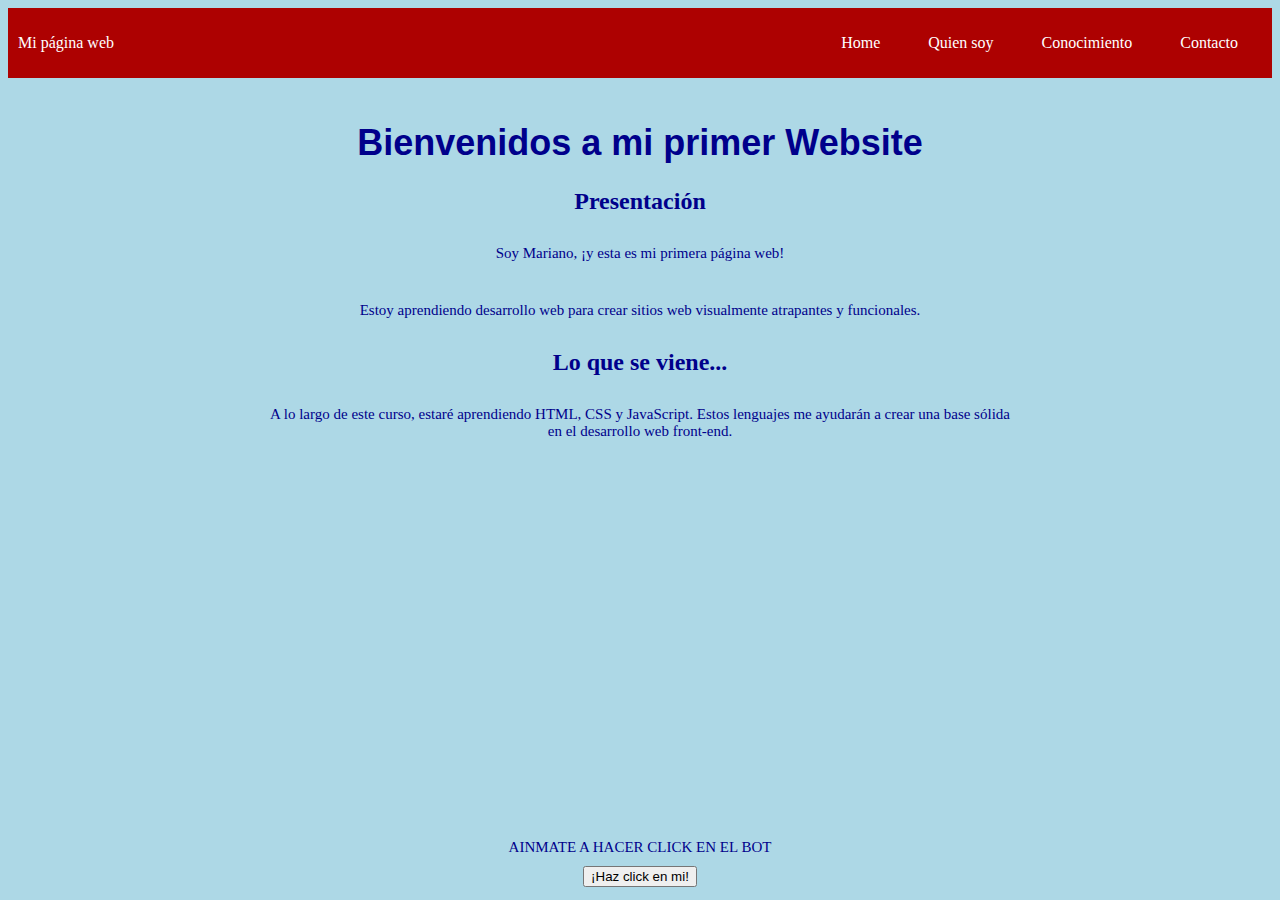
<file: index.html>
<!DOCTYPE html>
<html>
  <head>
    <title>Mi primer website</title>
    <link rel="stylesheet" href="style.css" />
  </head>
  <body>
    <header>
      <div class="container-nav">
        <nav class="navbar">
          <a href="#" class="brand">Mi página web</a>
          <ul class="nav-links">
            <li><a href="index.html">Home</a></li>
            <li><a href="about.html">Quien soy</a></li>
            <li><a href="service.html">Conocimiento</a></li>
            <li><a href="contact.html">Contacto</a></li>
          </ul>
        </nav>
        <button class="button-menu-toggle">Menu</button>
      </div>
    </header>

    <main>
      <div class="container">
        <h1>Bienvenidos a mi primer Website</h1>
        <section>
          <h2>Presentación</h2>
          <p>Soy Mariano, ¡y esta es mi primera página web!</p>
          <p>Estoy aprendiendo desarrollo web para crear sitios web visualmente atrapantes y funcionales.</p>
        </section>
        <section>
          <h2>Lo que se viene...</h2>
          <p>A lo largo de este curso, estaré aprendiendo HTML, CSS y JavaScript. Estos lenguajes me ayudarán a crear una base sólida en el desarrollo web front-end.</p>
        </section>
      </div>
      <iframe width="560" height="315" src="https://www.youtube.com/embed/qWcwFMAqpME" title="YouTube video player" frameborder="0" allow="accelerometer; autoplay; clipboard-write; encrypted-media; gyroscope; picture-in-picture; web-share" allowfullscreen></iframe>
      <br />
  </main>

  <footer>
    <p>AINMATE A HACER CLICK EN EL BOT</p>
    <div class="boton">
      <form action="" id="myForm"></form>
      <button onclick="showAlert()" aria-label="Haz clic en mí">¡Haz click en mi!</button>
    </div>
  </footer>
  
    <script src="script.js"></script>
  </body>
  
</html>
</file>
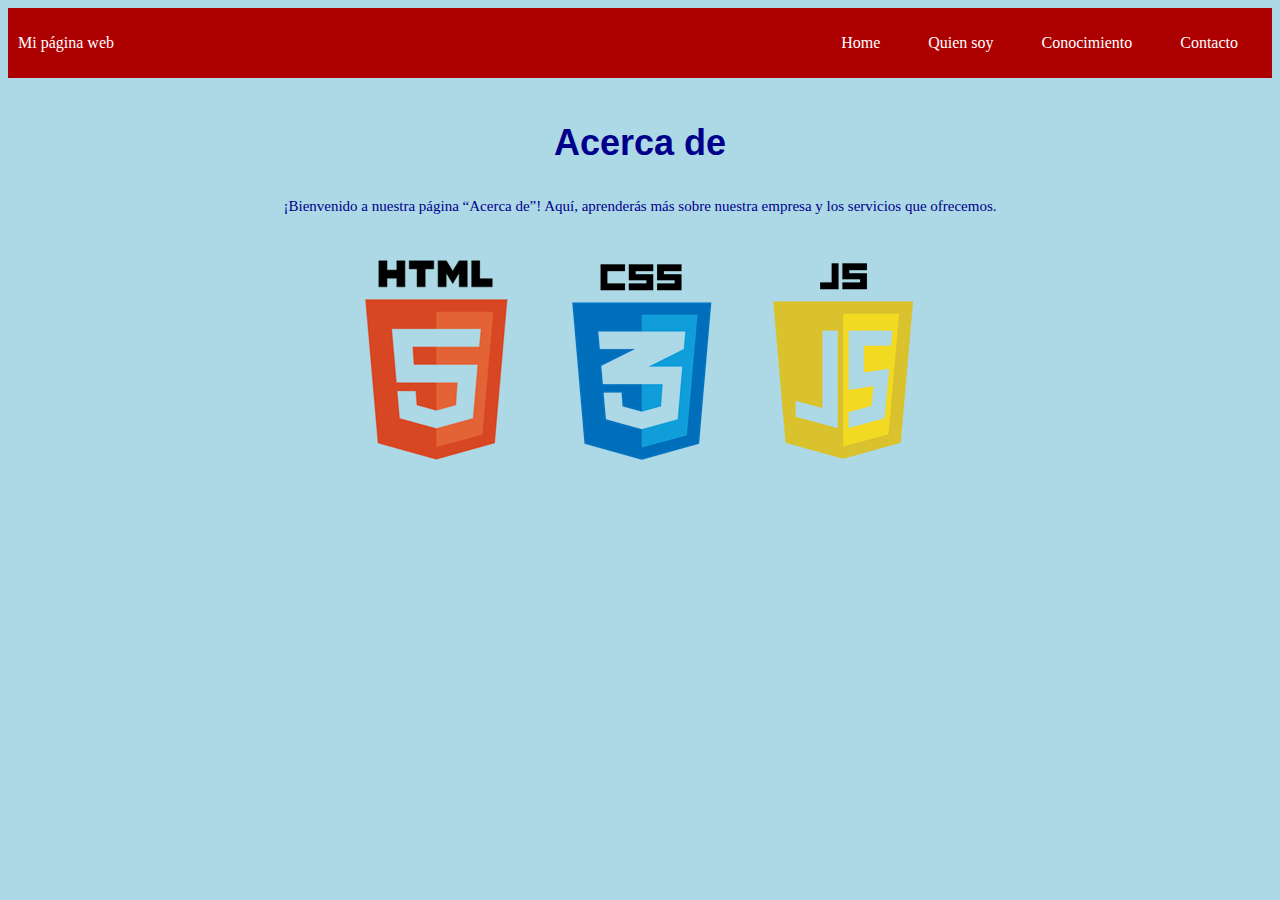
<file: about.html>
<!DOCTYPE html>
<html>
  <head>
    <title>Mi primer website</title>
    <link rel="stylesheet" href="style.css" />
  </head>
  <body>
    <header>
      <div class="container-nav">
        <nav class="navbar">
          <a href="#" class="brand">Mi página web</a>
          <ul class="nav-links">
            <li><a href="index.html">Home</a></li>
            <li><a href="about.html">Quien soy</a></li>
            <li><a href="service.html">Conocimiento</a></li>
            <li><a href="contact.html">Contacto</a></li>
          </ul>
        </nav>
        <button class="button-menu-toggle">Menu</button>
      </div>
    </header>

    <main>
      <div class="container">
        <h1>Acerca de</h1>
        <p>¡Bienvenido a nuestra página “Acerca de”! Aquí, aprenderás más sobre nuestra empresa y los servicios que ofrecemos.</p>
        <div class="images">
          <img src="img/html5.png" alt="HTML" />
          <img src="img/css3.png" alt="CSS" />
          <img src="img/javascript.png" alt="JS" />
        </div>
      </div>
    </main>

    <footer>
      <form action="" id="myForm"></form>
    </footer>
    <script src="script.js"></script>
  </body>
</html>
</file>
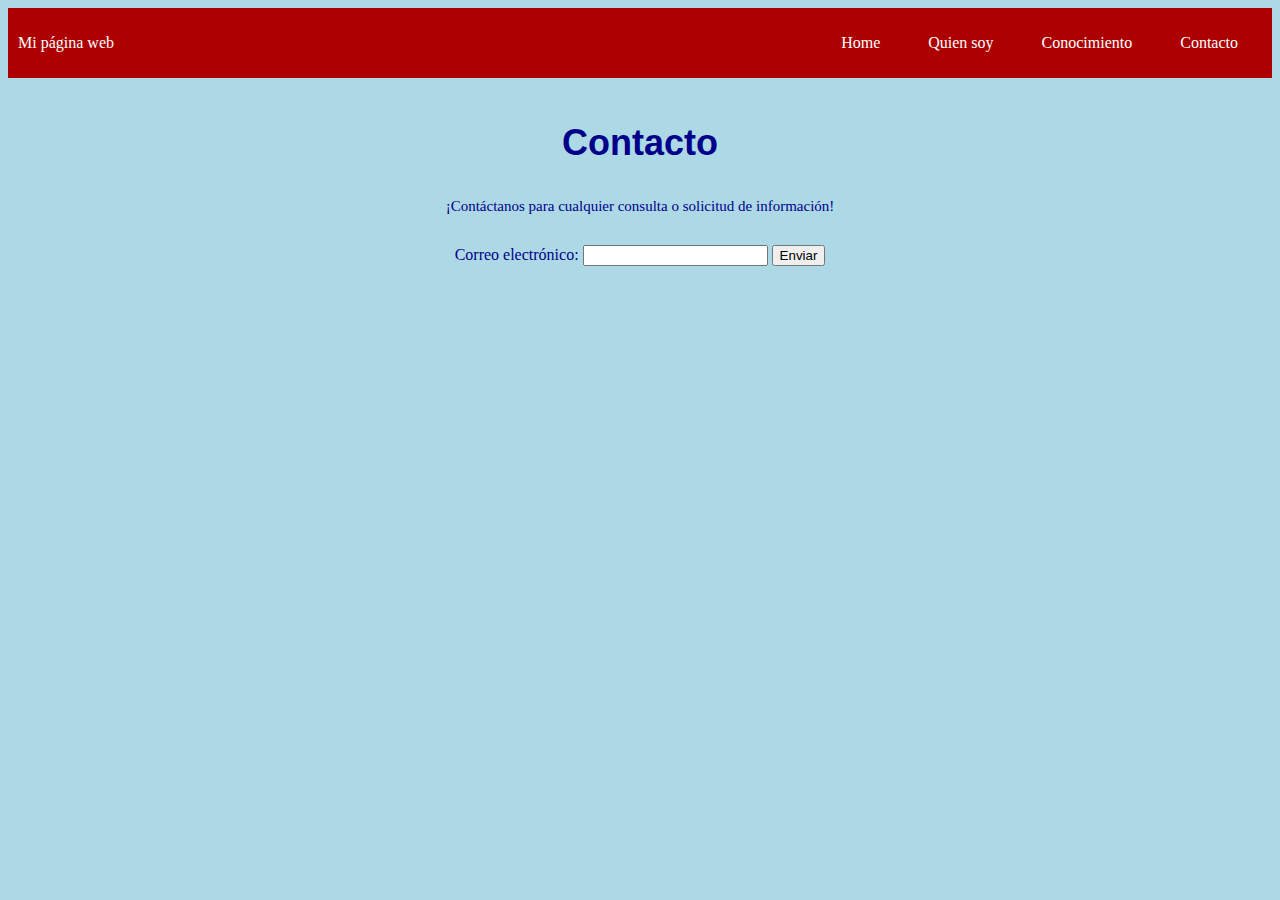
<file: contact.html>
<!DOCTYPE html>
<html>
  <head>
    <title>Mi primer website</title>
    <link rel="stylesheet" href="style.css" />
  </head>
  <body>
    <header>
      <div class="container-nav">
        <nav class="navbar">
          <a href="#" class="brand">Mi página web</a>
          <ul class="nav-links">
            <li><a href="index.html">Home</a></li>
            <li><a href="about.html">Quien soy</a></li>
            <li><a href="service.html">Conocimiento</a></li>
            <li><a href="contact.html">Contacto</a></li>
          </ul>
        </nav>
        <button class="button-menu-toggle">Menu</button>
      </div>
    </header>

    <main>
      <div class="container">
        <h1>Contacto</h1>
        <p>¡Contáctanos para cualquier consulta o solicitud de información!</p>
          <form action="" id="myForm">
            <label for="email">Correo electrónico:</label>
            <input type="email" name="email" id="email" required />
            <button type="submit">Enviar</button>
          </form>
      </div>
    </main>

    <footer>
      <form action="" id="myForm"></form>
    </footer>
    <script src="script.js"></script>
  </body>
</html>
</file>
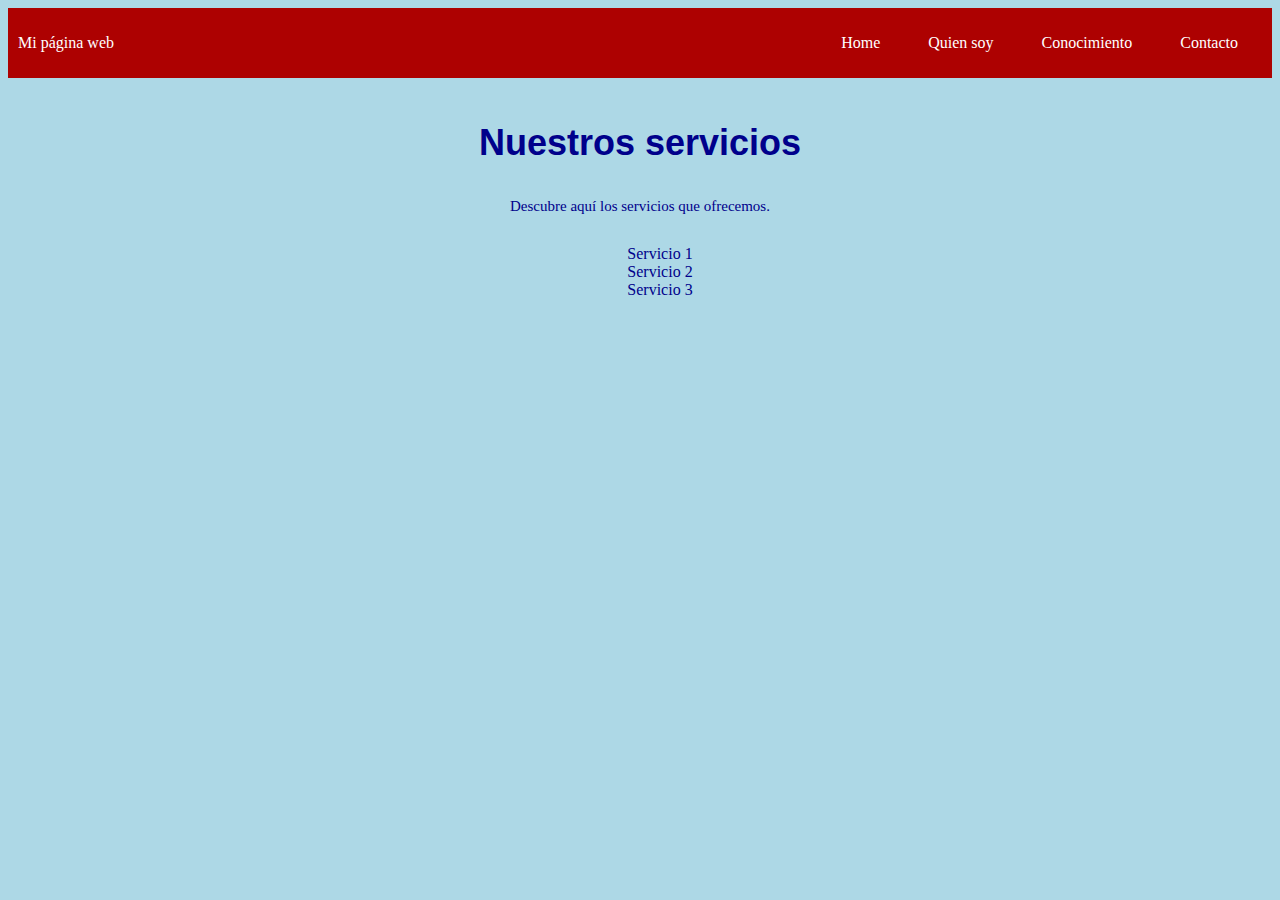
<file: service.html>
<!DOCTYPE html>
<html>
  <head>
    <title>Mi primer website</title>
    <link rel="stylesheet" href="style.css" />
  </head>
  <body>
    <header>
      <div class="container-nav">
        <nav class="navbar">
          <a href="#" class="brand">Mi página web</a>
          <ul class="nav-links">
            <li><a href="index.html">Home</a></li>
            <li><a href="about.html">Quien soy</a></li>
            <li><a href="service.html">Conocimiento</a></li>
            <li><a href="contact.html">Contacto</a></li>
          </ul>
        </nav>
        <button class="button-menu-toggle">Menu</button>
      </div>
    </header>
    
    <main>
      <div class="container">
        <h1>Nuestros servicios</h1>
        <p>Descubre aquí los servicios que ofrecemos.</p>
        <ul>
          <li>Servicio 1</li>
          <li>Servicio 2</li>
          <li>Servicio 3</li>
        </ul>
      </div>
    </main>

    <footer>
      <form action="" id="myForm"></form>
    </footer>
    <script src="script.js"></script>
  </body>
</html>
</file>
<file: style.css>
body {
  background-color: lightblue;
  color: darkblue;
  text-align: center;
}

body footer .boton{ 
  display: flex;
  align-items: center;
  justify-content: center;
  margin-top: -20px;
}
body footer{
  max-height: 150px;
}

.container {
  max-width: 800px;
  margin: auto;
  padding: 20px;
  
}

h1 {
  font-family: "arial", sans-serif;
  font-size: 36px;
  text-align: center;
}

p {
  font-family: "georgia", serif;
  font-size: 15px;
  padding: 10px;
  margin: 20px;
}
.row {
  display: flex;
  flex-wrap: wrap;
  margin: 1px;
}

.column {
  flex: 1;
  padding: 10px;
}

.container-nav {
  display: flex;
  padding: 10px;
  height: 50px;
  background-color: rgb(173, 1, 1);
}


.navbar {
  display: flex;
  justify-content: space-between;
  width: 100%;
}


.brand {
  display: flex;
  align-items: center;
}


li>a {
  padding: 8px 24px;
}


li {
  list-style-type: none;
}


a {
  color: white;
  text-decoration:none;
}

a:hover{
  color: rgb(57, 187, 1);
}


.nav-links {
  display: flex;
  align-items: center;
}


.button-menu-toggle {
  display: none;
}

@media (max-width: 600px) {
    .column {
      flex: 100%;
    }
    .nav-links {
      display: none;
    }
  
    .button-menu-toggle {
      display: block;
      background-color: rgb(222, 222, 222);
      border:none;
      border-radius: 50px;
      padding: 0 24px;
      font-family: monospace;
      font-weight: bold;
      font-size: 16px;
    }
   
    .nav-links.nav-links-responsive {
      position: absolute;
      display: flex;
      background-color: rgba(20,20,20,0.95);
      width: 100%;
      height: 100%;
      top: 70px;
      left: 0;
      flex-direction: column;
      padding-top: 100px;
      align-items: center;
      gap:70px;
      font-size: 20px;
  
  
    }
  }
</file>
